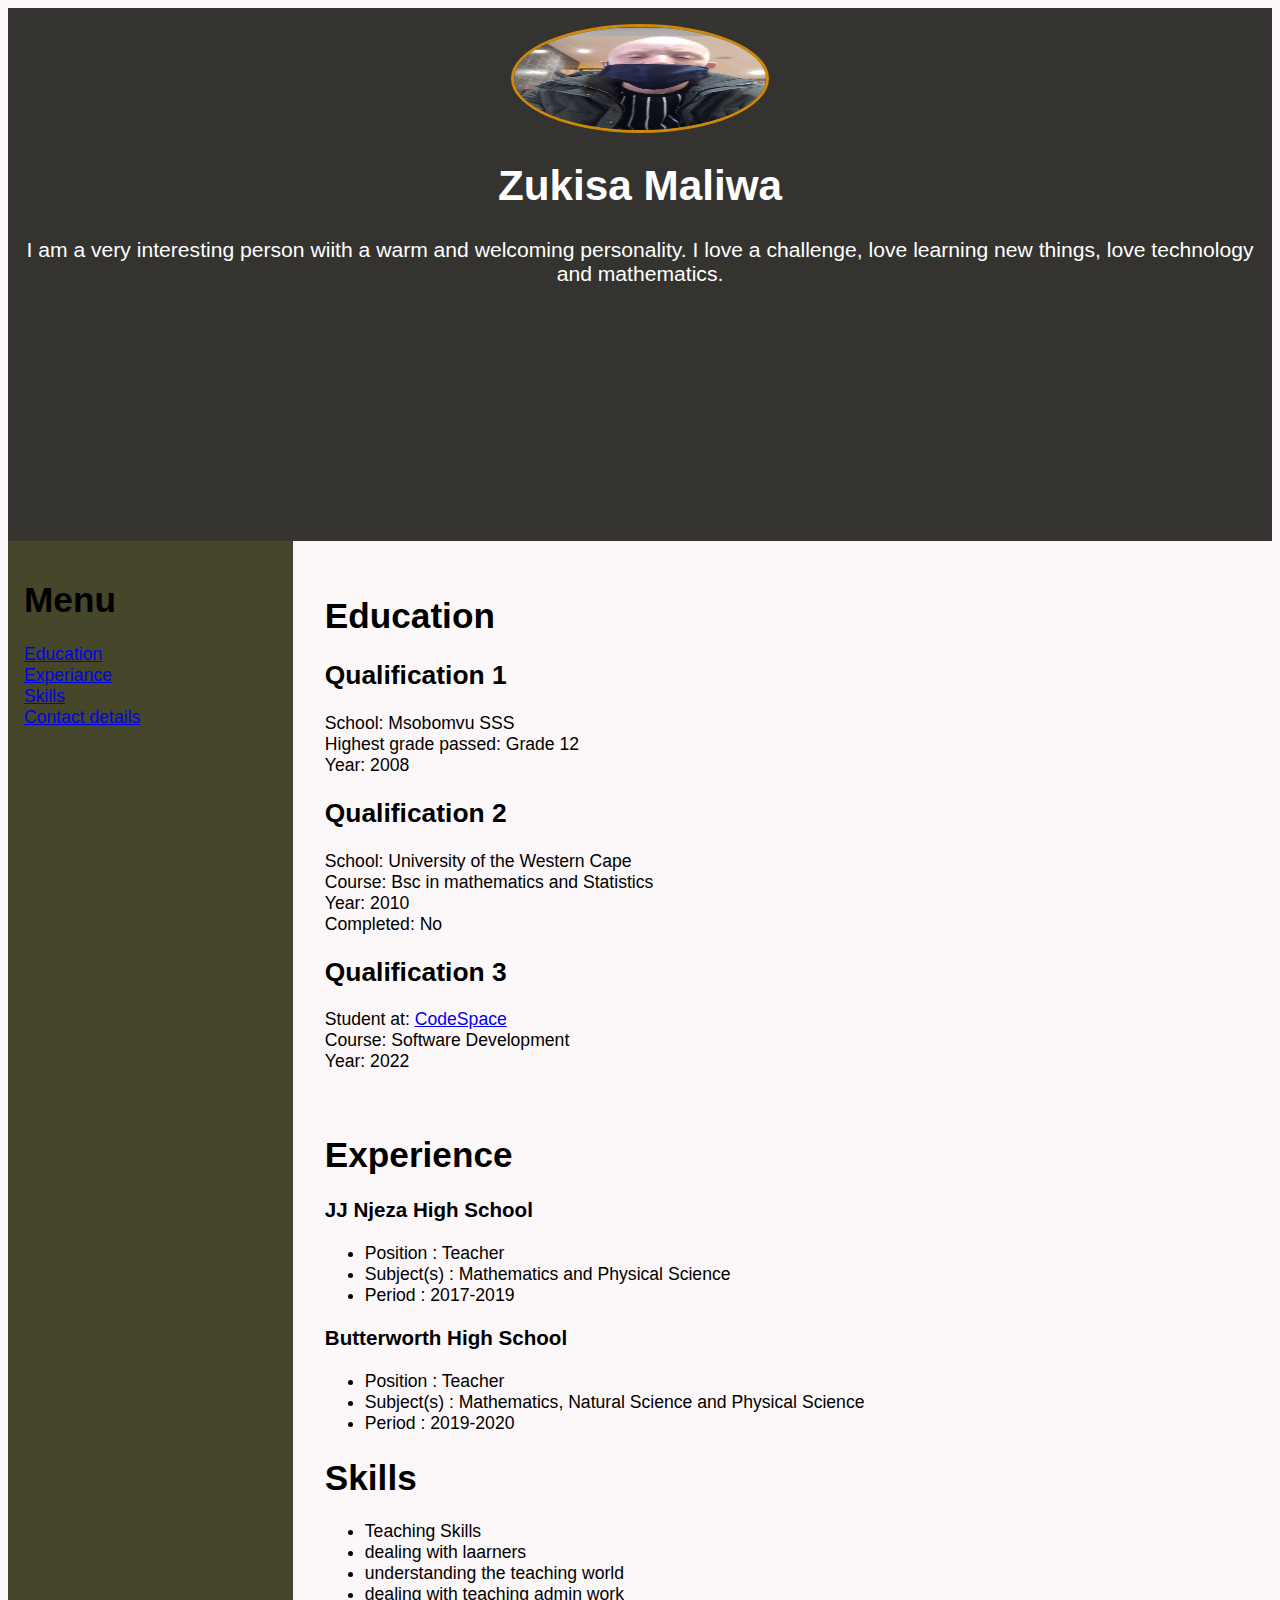
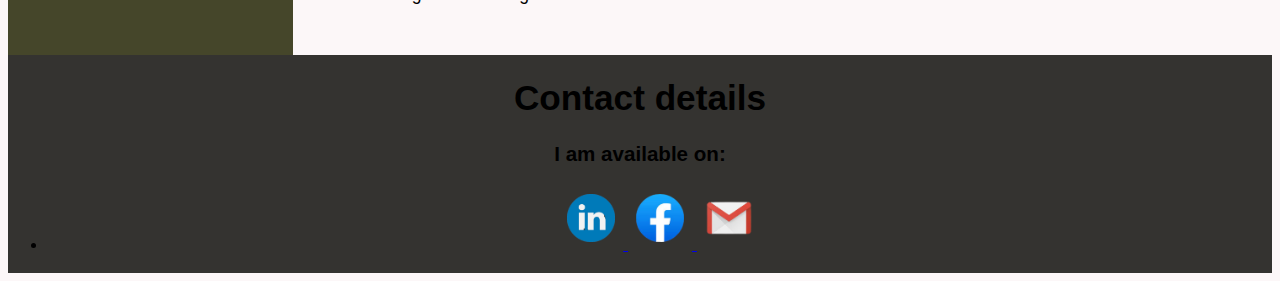
<file: index.html>
<html>
    <head>
        <meta charset="utf-8">
	    <meta name="viewport" content="width=device-width, initial-scale=1">
        <link rel="stylesheet" href="./css/stylesheet.css">
        <title>Zukisa maliwaz</title>
    </head>
    <body>
        <header id="heading">
            <img src="./images/ppic.jpg" alt="That is Zukisa Maliwa's picture" width="200px" id="profilepic">
            <h1>Zukisa Maliwa</h1>
            <p>
                I am a very interesting person wiith a warm and welcoming personality.
                I love a challenge, love learning new things, love technology and mathematics.
            </p>
        </header>
        <main class="main">
            <div id="sidebar">
                <nav>
                    <h1>Menu</h1>
                    <ul class="navList">
                        <li><a href="#Education">Education</a></li>
                        <li><a href="#Experiance">Experiance</a></li>
                        <li><a href="#Skills">Skills</a></li>
                        <li><a href="#Contact">Contact details</a></li>
                    </ul>
                </nav>
            </div>
            <div id="contents">
                <h1 id="Education">Education</h1>
                <h2>Qualification 1</h2>
                <p>
                    School: Msobomvu SSS <br>
                    Highest grade passed: Grade 12 <br>
                    Year: 2008
                </p>
                
                <h2>Qualification 2</h2>
                <p>
                    School: University of the Western Cape <br>
                    Course: Bsc in mathematics and Statistics <br>
                    Year: 2010 <br>
                    Completed: No
                </p>

                <h2>Qualification 3</h2>
                <p>
                    Student at: <a href="codespace.co.za" target="_blank">CodeSpace</a> <br>
                    Course: Software Development <br>
                    Year: 2022
                </p>
                <br>
                <h1 id="Experiance">Experience</h1>
                <h3>JJ Njeza High School</h3>
                <ul>
                    <li>Position    : Teacher</li>
                    <li>Subject(s)  : Mathematics and Physical Science</li>
                    <li>Period      : 2017-2019</li>
                </ul>
                <h3>Butterworth High School</h3>
                <ul>
                    <li>Position    : Teacher</li>
                    <li>Subject(s)  : Mathematics, Natural Science and Physical Science</li>
                    <li>Period      : 2019-2020</li>
                </ul>
                <h1 id="Skills">Skills</h1>
                <ul>
                    <li>Teaching Skills</li>
                    <li>dealing with laarners</li>
                    <li>understanding the teaching world</li>
                    <li>dealing with teaching admin work</li>
                </ul>
            </div>
        </main>
        <footer>
            <h1 id="Contact">Contact details</h1>
            <h3>I am available on:</h3>
            <ul>
                <li>
                    <a href="https://web.facebook.com/maliwaz/" target="_blank">
                        <img class="icons" src="images/linkendin-removebg-preview.png" alt="Zukisa Maliwa">
                    </a>
                    <a href="www.facebook.com" target="_blank">
                        <img class="icons" src="./images/fbb.png" alt="Zukisa Maliwa">
                    </a>
                    <a href="www.linkedin.com" target="_blank">
                        <img class="icons" src="./images/download__1_-removebg-preview.png" alt="maliwazukisa@gmail.com">
                    </a>
                </li>
        
            </ul>
            
        </footer>
        
    </body>
</html>
</file>
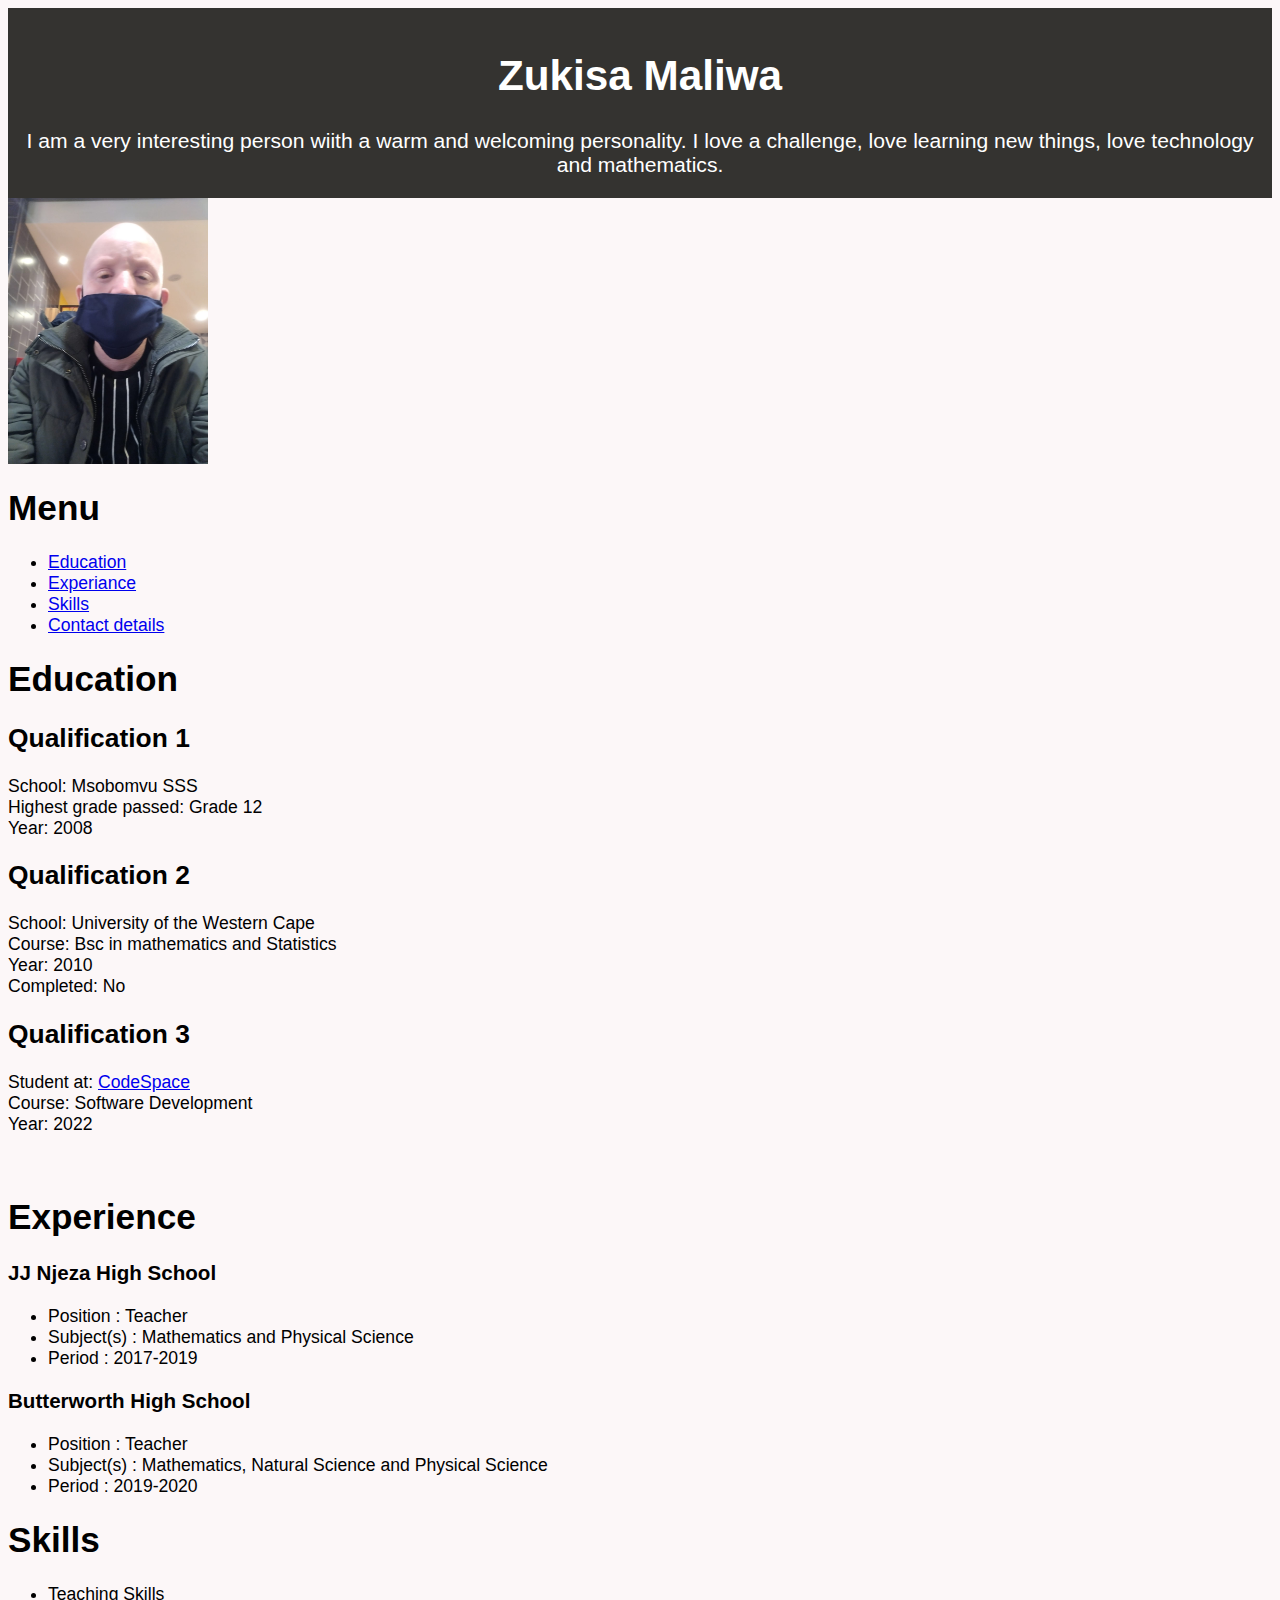
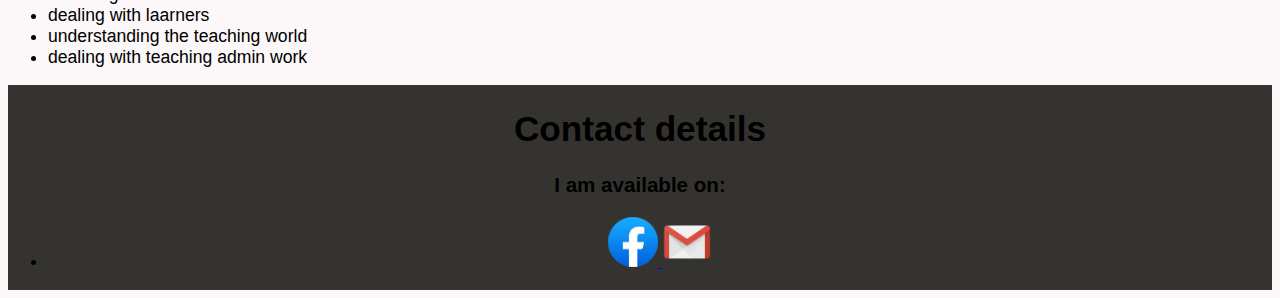
<file: resume1.html>
<html>
    <head>
        <meta charset="utf-8">
	    <meta name="viewport" content="width=device-width, initial-scale=1">
        <link rel="stylesheet" href="./css/stylesheet.css">
        <title>Zukisa maliwaz</title>
    </head>
    <body>
        <header id="header">
            <h1>Zukisa Maliwa</h1>
            <p>
                I am a very interesting person wiith a warm and welcoming personality.
                I love a challenge, love learning new things, love technology and mathematics.
            </p>
        </header>
        <section>
            <aside>
                <img src="./images/ppic.jpg" alt="That is Zukisa Maliwa's picture" width="200px">
                <h1>Menu</h1>
                <ul>
                    <li> <a href="#Education">Education</a></li>
                    <li><a href="#Experiance">Experiance</a></li>
                    <li><a href="#Skills">Skills</a></li>
                    <li><a href="#Contact">Contact details</a></li>
                </ul>
            </aside>
            <article>
                <h1 id="Education">Education</h1>
                <h2>Qualification 1</h2>
                <p>
                    School: Msobomvu SSS <br>
                    Highest grade passed: Grade 12 <br>
                    Year: 2008
                </p>
                
                <h2>Qualification 2</h2>
                <p>
                    School: University of the Western Cape <br>
                    Course: Bsc in mathematics and Statistics <br>
                    Year: 2010 <br>
                    Completed: No
                </p>

                <h2>Qualification 3</h2>
                <p>
                    Student at: <a href="codespace.co.za" target="_blank">CodeSpace</a> <br>
                    Course: Software Development <br>
                    Year: 2022
                </p>
                <br>
                <h1 id="Experiance">Experience</h1>
                <h3>JJ Njeza High School</h3>
                <ul>
                    <li>Position    : Teacher</li>
                    <li>Subject(s)  : Mathematics and Physical Science</li>
                    <li>Period      : 2017-2019</li>
                </ul>
                <h3>Butterworth High School</h3>
                <ul>
                    <li>Position    : Teacher</li>
                    <li>Subject(s)  : Mathematics, Natural Science and Physical Science</li>
                    <li>Period      : 2019-2020</li>
                </ul>
                <h1 id="Skills">Skills</h1>
                <ul>
                    <li>Teaching Skills</li>
                    <li>dealing with laarners</li>
                    <li>understanding the teaching world</li>
                    <li>dealing with teaching admin work</li>
                </ul>
            </article>
            </section>
        <footer>
            <h1 id="Contact">Contact details</h1>
            <h3>I am available on:</h3>
            <ul>
                <li><a href="https://web.facebook.com/maliwaz/" target="_blank">
                    <img src="./images/fbb.png" alt="Zukisa Maliwa" width="50px">
                    <img src="./images/download__1_-removebg-preview.png" alt="maliwazukisa@gmail.com" width="50px">
                </a></li>
        
            </ul>
            
        </footer>
        
    </body>
</html>
</file>
<file: css/stylesheet.css>
body{
  font-family: sans-serif;
  font-size:110%;
  background-color: #FCF7F8;
  display: flex;
  flex-direction: column;
} 
.main {
  display: flex;
  flex-direction: row;
  overflow: unset;
}
#profilepic {
  width: 20%;
  height: 20%;
  border-radius:50%;
  border: 3px solid rgb(207, 137, 6);
}

header {
  text-align: center;
  justify-content: center;
  background-color: #343330;
  color: white;
  font-family: sans-serif;
  font-size: 120%;
  padding-bottom: 0%;
  padding-top: 1rem;
}
#sidebar {
  background-color: #45462A;
  width: 20%;
  padding: 1rem;
}
.navList {
  list-style-type: none;
  padding: 0%;
}
.icons {
  width: 3rem;
  margin: 0.5rem;
}
#contents {
  padding: 2rem;
}

footer {
  background-color: #343330;
  text-align: center;
}
</file>
